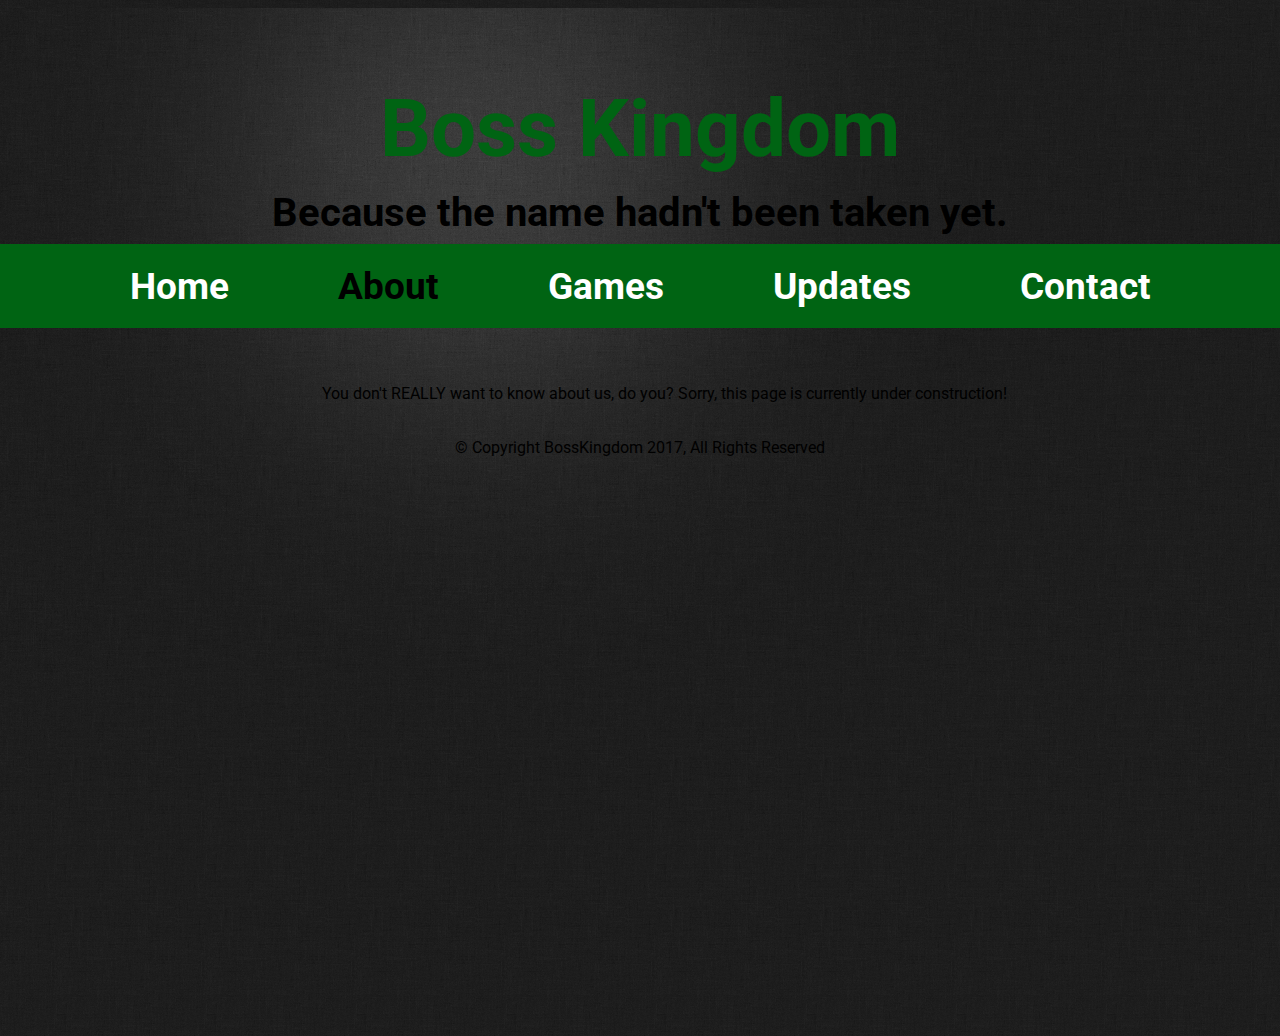
<file: about.html>
<!DOCTYPE html>
<html>
    <head>
        <meta charset="utf-8">
        <title>BossKingdom | About</title>
        <link rel="stylesheet" href="master.css">
    </head>
    <body>
<div class="wrapper">
        <h1>Boss Kingdom </h1>
        <h2>Because the name hadn't been taken yet.</h2>
        <div class="bar">
            <h3>
                <a href="index.html">Home</a>
                <a class="onbar" href="about.html">About</a>
                <a href="games.html">Games</a>
                <a href="updates.html">Updates</a>
                <a href="contact.html">Contact</a>
            </h3>
        </div>


        <p style="white-space: pre">
            You don't REALLY want to know about us, do you? Sorry, this page is currently under construction!
        </p>

        <footer>
            © Copyright BossKingdom 2017, All Rights Reserved
        </footer>
        <div/>
    </body>
</html>
</file>
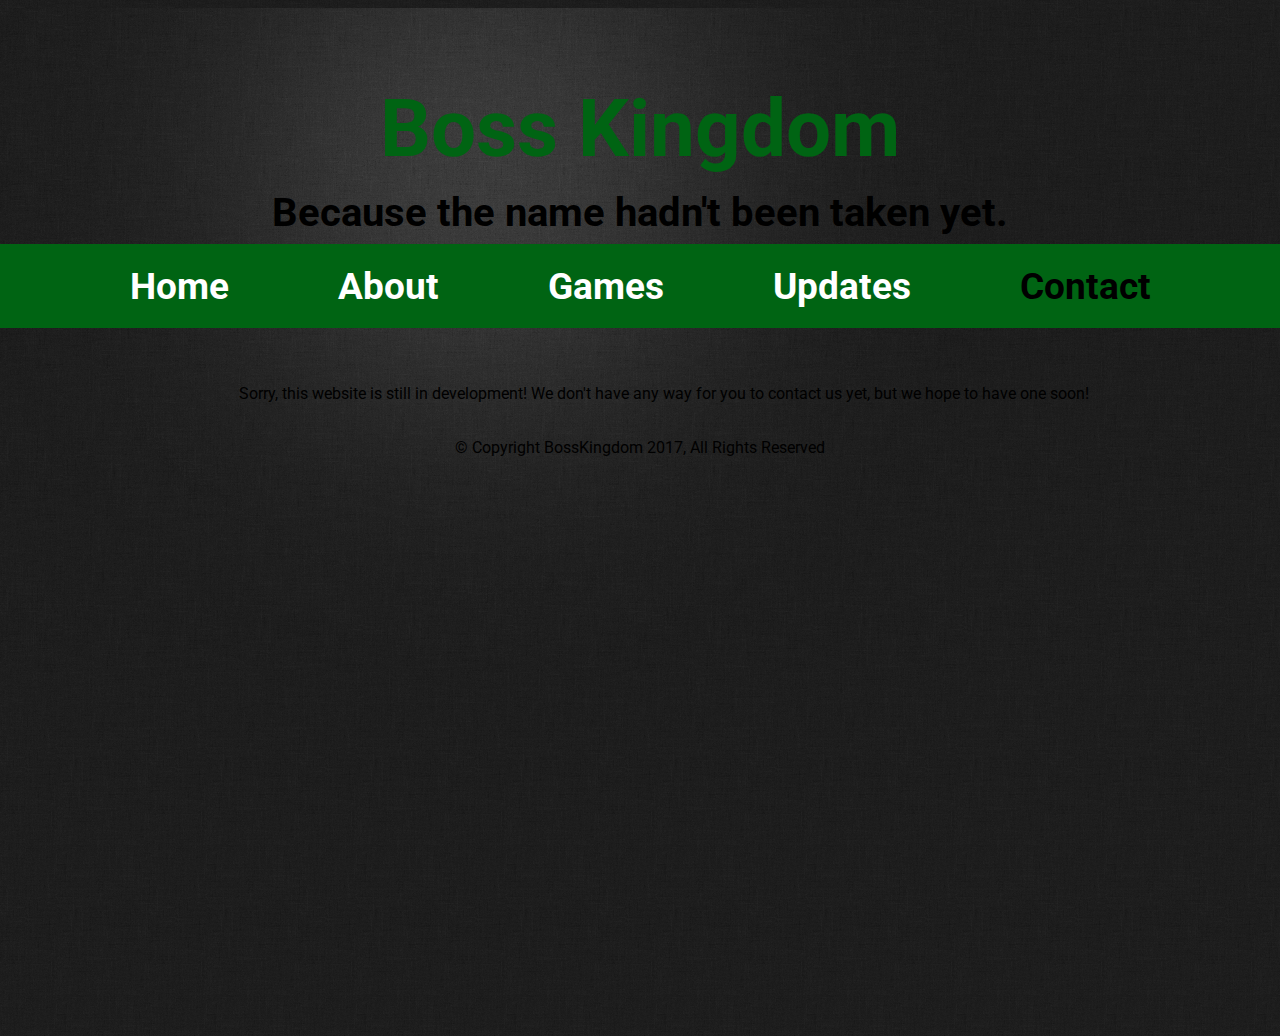
<file: contact.html>
<!DOCTYPE html>
<html>
    <head>
      <meta charset="utf-8">
      <title>BossKingdom | Contact</title>
      <link rel="stylesheet" href="master.css">
    </head>
    <body>
		<div class="wrapper">
        <h1>Boss Kingdom </h1>
        <h2>Because the name hadn't been taken yet.</h2>

        <div class="bar">
            <h3>
                <a href="index.html">Home</a>
                <a href="about.html">About</a>
                <a href="games.html">Games</a>
                <a href="updates.html">Updates</a>
                <a class="onbar" href="contact.html">Contact</a>
            </h3>
        </div>


        <p style="white-space: pre">
            Sorry, this website is still in development! We don't have any way for you to contact us yet, but we hope to have one soon!
        </p>

        <footer>
            © Copyright BossKingdom 2017, All Rights Reserved
        </footer>
		<div/>
    </body>
</html>
</file>
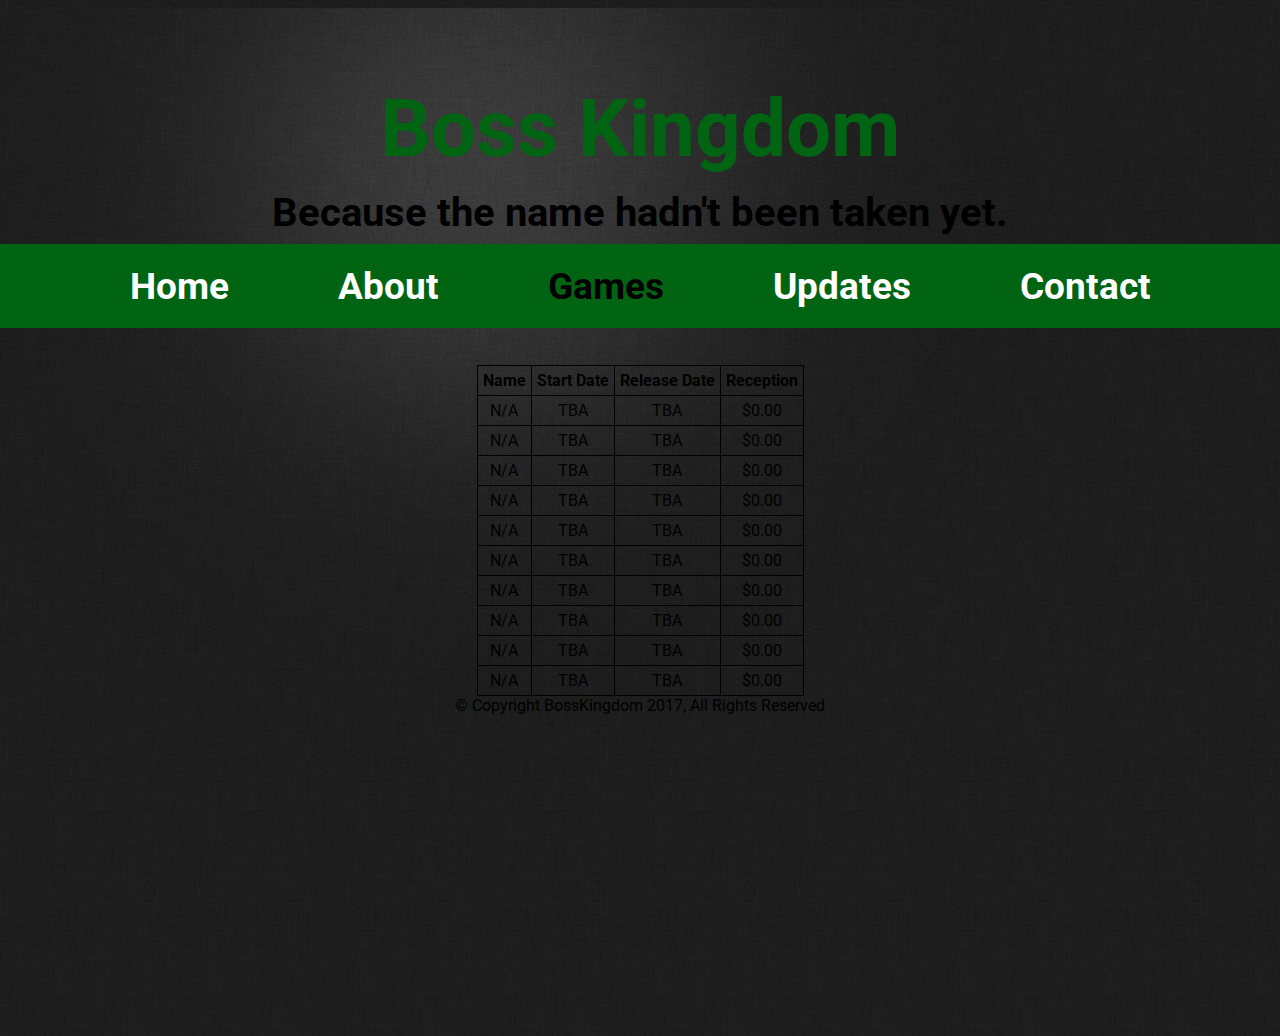
<file: games.html>
<!DOCTYPE html>
<html>
    <head>
        <meta charset="utf-8">
        <title>BossKingdom | Games</title>
        <link rel="stylesheet" href="master.css">
    </head>
    <body>
		<div class="wrapper">
        <h1>Boss Kingdom </h1>
        <h2>Because the name hadn't been taken yet.</h2>

        <div class="bar">
            <h3>
              <a href="index.html">Home</a>
                <a href="about.html">About</a>
                <a class="onbar" href="games.html">Games</a>
                <a href="updates.html">Updates</a>
                <a href="contact.html">Contact</a>
            </h3>
        </div>


        <table>
            <tr>
                <th>Name</th>
                <th>Start Date</th>
                <th>Release Date</th>
                <th>Reception</th>
            </tr>
            <tr>
                <td>N/A</td>
                <td>TBA</td>
                <td>TBA</td>
                <td>$0.00</td>
            </tr>
            <tr>
                <td>N/A</td>
                <td>TBA</td>
                <td>TBA</td>
                <td>$0.00</td>
            </tr>
            <tr>
                <td>N/A</td>
                <td>TBA</td>
                <td>TBA</td>
                <td>$0.00</td>
            </tr>
            <tr>
                <td>N/A</td>
                <td>TBA</td>
                <td>TBA</td>
                <td>$0.00</td>
            </tr>
            <tr>
                <td>N/A</td>
                <td>TBA</td>
                <td>TBA</td>
                <td>$0.00</td>
            </tr>
            <tr>
                <td>N/A</td>
                <td>TBA</td>
                <td>TBA</td>
                <td>$0.00</td>
            </tr>
            <tr>
                <td>N/A</td>
                <td>TBA</td>
                <td>TBA</td>
                <td>$0.00</td>
            </tr>
            <tr>
                <td>N/A</td>
                <td>TBA</td>
                <td>TBA</td>
                <td>$0.00</td>
            </tr>
            <tr>
                <td>N/A</td>
                <td>TBA</td>
                <td>TBA</td>
                <td>$0.00</td>
            </tr>
            <tr>
                <td>N/A</td>
                <td>TBA</td>
                <td>TBA</td>
                <td>$0.00</td>
            </tr>
        </table>

        <footer>
            © Copyright BossKingdom 2017, All Rights Reserved
        </footer>
		<div/>
    </body>
</html>
</file>
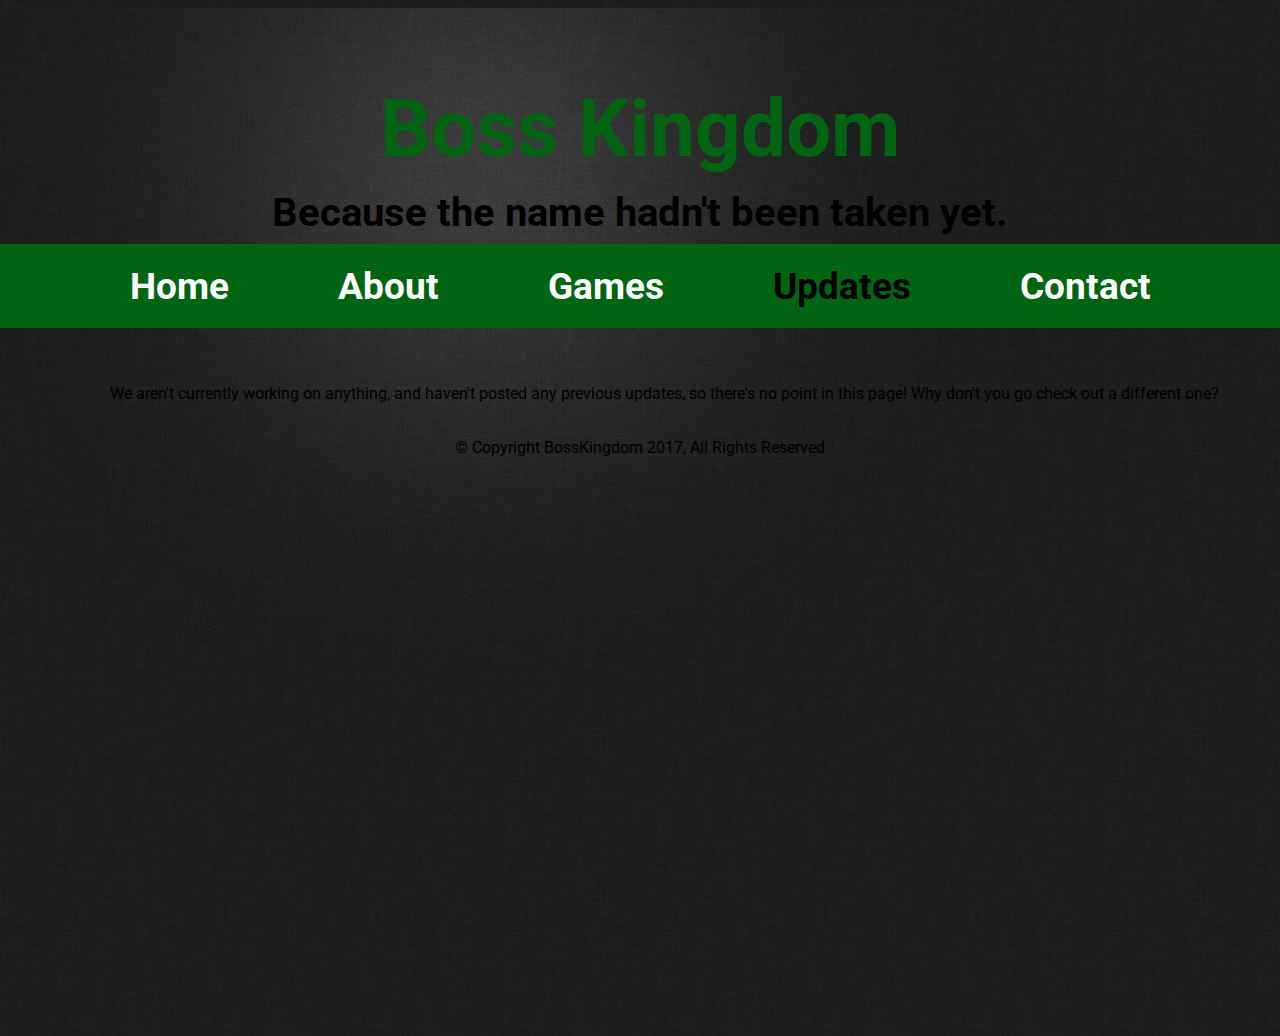
<file: updates.html>
<!DOCTYPE html>
<html>
    <head>
      <meta charset="utf-8">
      <title>BossKingdom | Updates</title>
      <link rel="stylesheet" href="master.css">
    </head>
    <body>
		<div class="wrapper">
        <h1>Boss Kingdom </h1>
        <h2>Because the name hadn't been taken yet.</h2>

        <div class="bar">
            <h3>
                <a href="index.html">Home</a>
                <a href="about.html">About</a>
                <a href="games.html">Games</a>
                <a class="onbar" href="updates.html">Updates</a>
                <a href="contact.html">Contact</a>
            </h3>
        </div>


        <p style="white-space: pre">
            We aren't currently working on anything, and haven't posted any previous updates, so there's no point in this page! Why don't you go check out a different one?
        </p>

        <footer>
            © Copyright BossKingdom 2017, All Rights Reserved
        </footer>
		<div/>
    </body>
</html>
</file>
<file: master.css>
@import url("https://fonts.googleapis.com/css?family=Roboto");
body {
  background: #232323 url(images/bg.png) repeat;
  font-family: Roboto;
  text-align: center;
  color: black;
  overflow-x: hidden; }
  
  .wrapper {
	
		min-height: 1000px;;
		/* width: 960px; */
		margin: 0 auto;
		text-align: center;
		background: url(images/bg-light.png) no-repeat;
		padding-top: 20px;
          }
		
h1 {
  font-size: 80px;
  color: #006413; }

h2 {
  font-size: 40px;
  margin-top: -40px; }

/* .bar global code */
.bar {
  background-color: #006413;
  color: white;
  font-size: 32px;
  margin-top: -30px;
  margin-bottom: 5px;
  margin-left: -10px;
  margin-right: -10px; }
  .bar h3 {
    padding-top: 20px;
    padding-bottom: 20px; }
  .bar a {
    padding: 25px;
    margin: 25px;
    text-decoration: none;
    color: white; }
  .bar a:hover {
    color: green; }
  .bar .onbar {
    color: black; }

/* end .bar code */
footer {
  text-align: center;
  bottom: 5px; }

table {
  text-align: center;
  border-collapse: collapse;
  align-content: center; }

table, tr, th, td {
  text-align: center;
  margin: 0 auto;
  border: 1px solid black;
  padding: 5px 5px 5px 5px; }

/*# sourceMappingURL=master.css.map */
</file>
